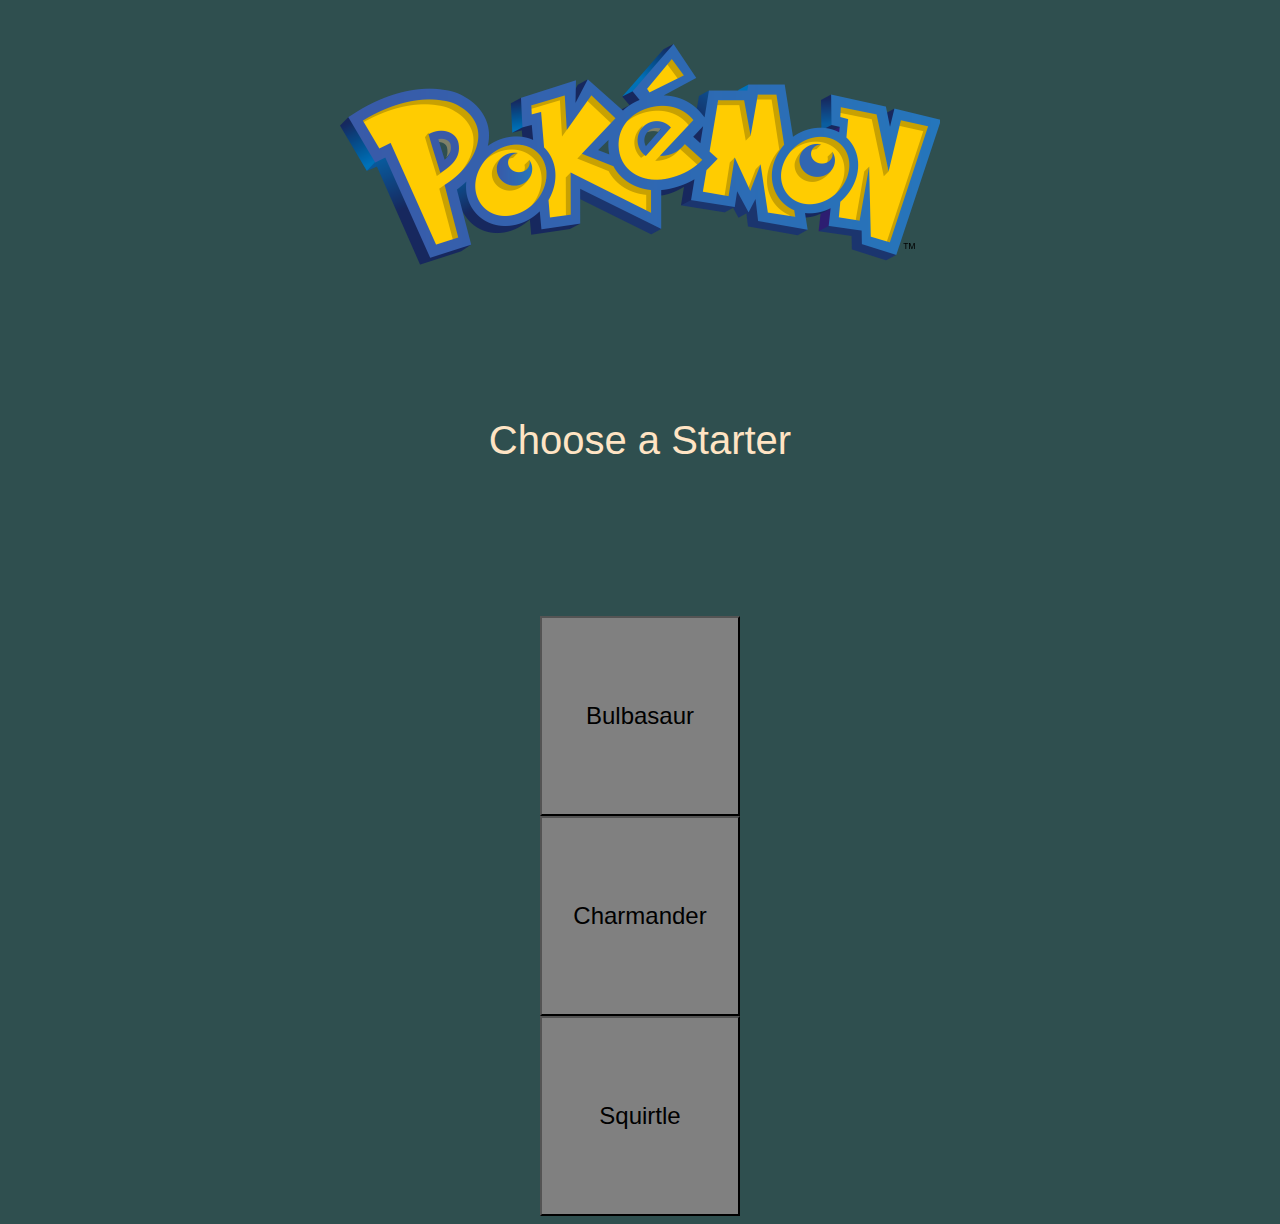
<file: index.html>
<!DOCTYPE html>
<html lang="en">
<head>
    <meta charset="UTF-8">
    <meta name="viewport" content="width=device-width, initial-scale=1.0">
    <title>Pokemon - Starters</title>
    
    <link rel="stylesheet" href="https://stackpath.bootstrapcdn.com/bootstrap/4.5.0/css/bootstrap.min.css" integrity="sha384-9aIt2nRpC12Uk9gS9baDl411NQApFmC26EwAOH8WgZl5MYYxFfc+NcPb1dKGj7Sk" crossorigin="anonymous">
    <link rel="stylesheet" href="stylesheet.css">
    <link rel="stylesheet" href="buttonStyleSheet.css">

</head>
<body style="background-color: darkslategray;">
    <br></br>
    <img class="image" src ="pokeHead.png" >
    <h2 class="mainHeading">Choose a Starter</h2>
    <div class="container" style=" text-align:center;">
        <div class="row">
            <div class="text-center"></div>
            <div class="col-lg-4 col-sm-12">
                <button id ="bulbaBtn" onClick="location.href='bulbasaur.html'" class="genBtn">Bulbasaur</button>
            </div>
            <div class="col-lg-4 col-sm-12">
                <button id="charBtn" onClick="location.href='charmander.html'" class="genBtn charBtn">Charmander</button>
            </div>
            <div class="col-lg-4 col-sm-12">
                <button id="sqrtBtn" onClick="location.href='squirtle.html'"   class="genBtn">Squirtle</button>
            </div>
        </div>
    </div>

</body>
</html>
</file>
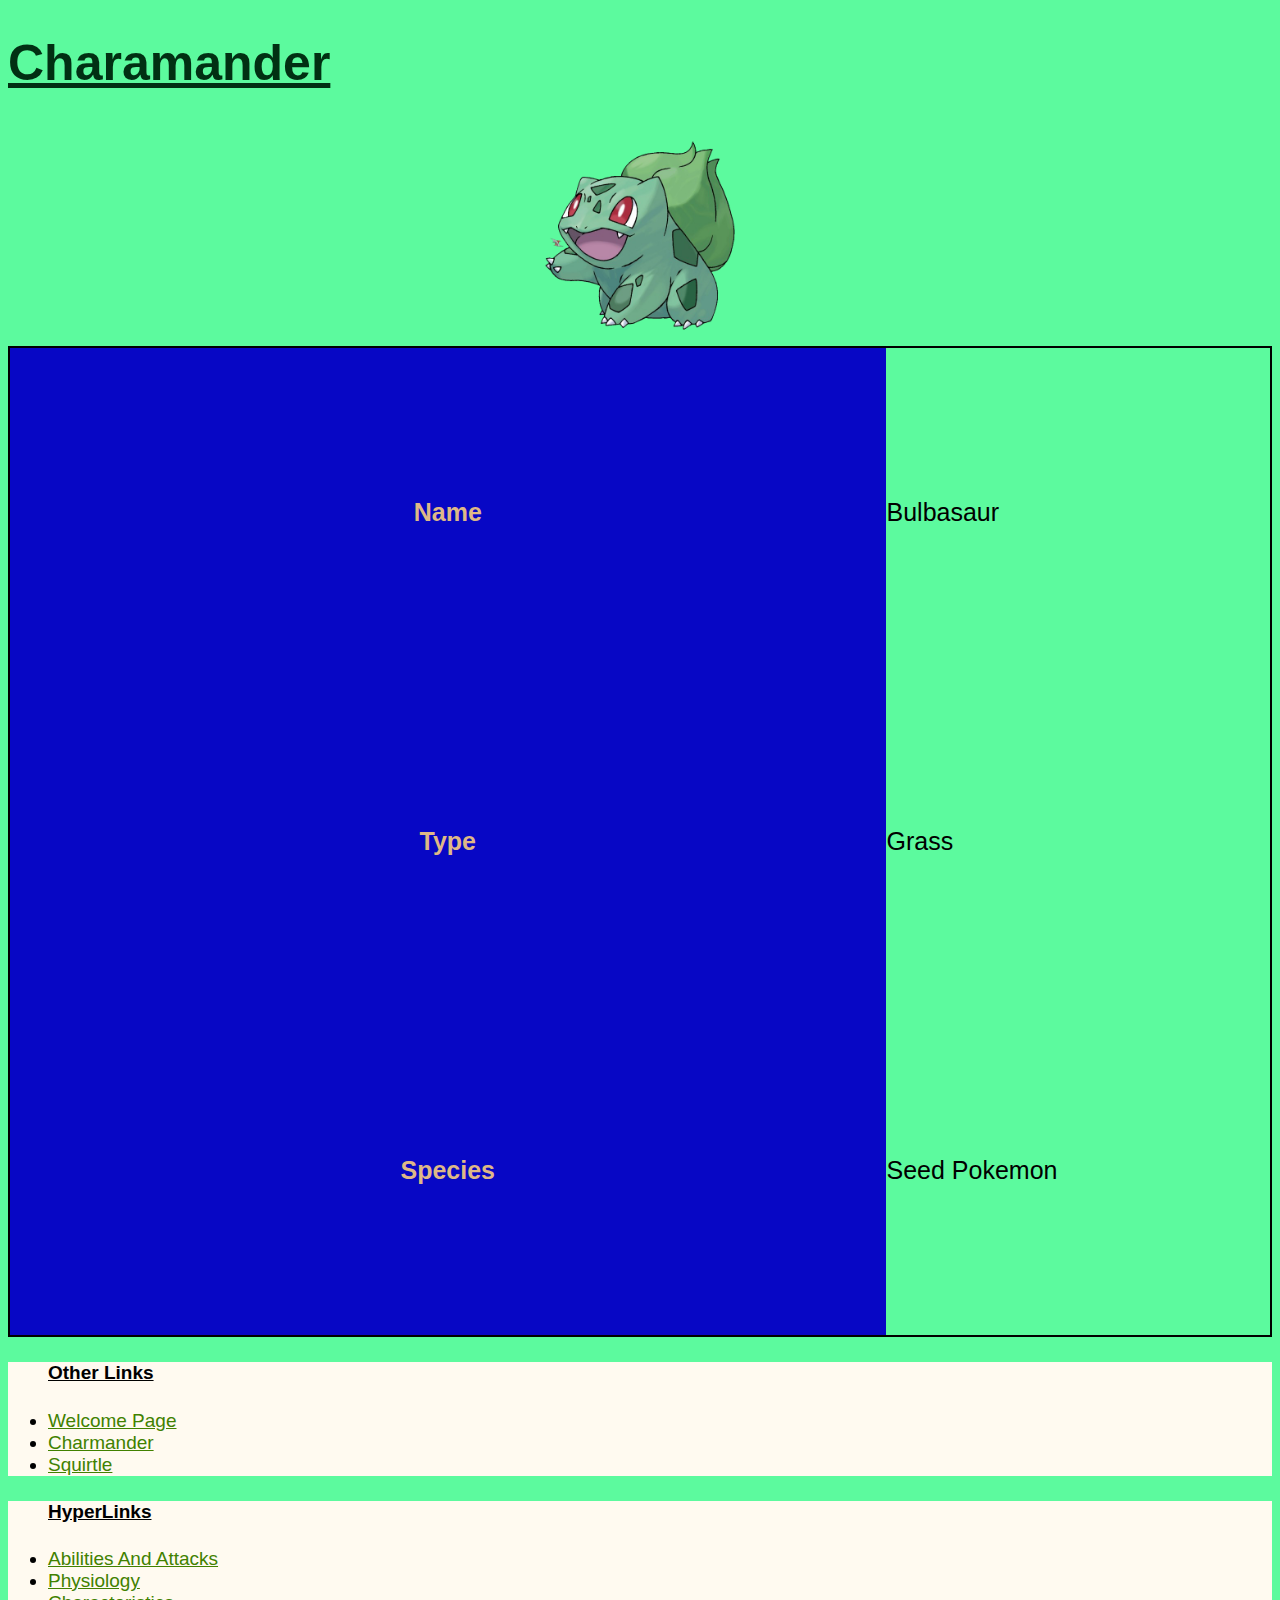
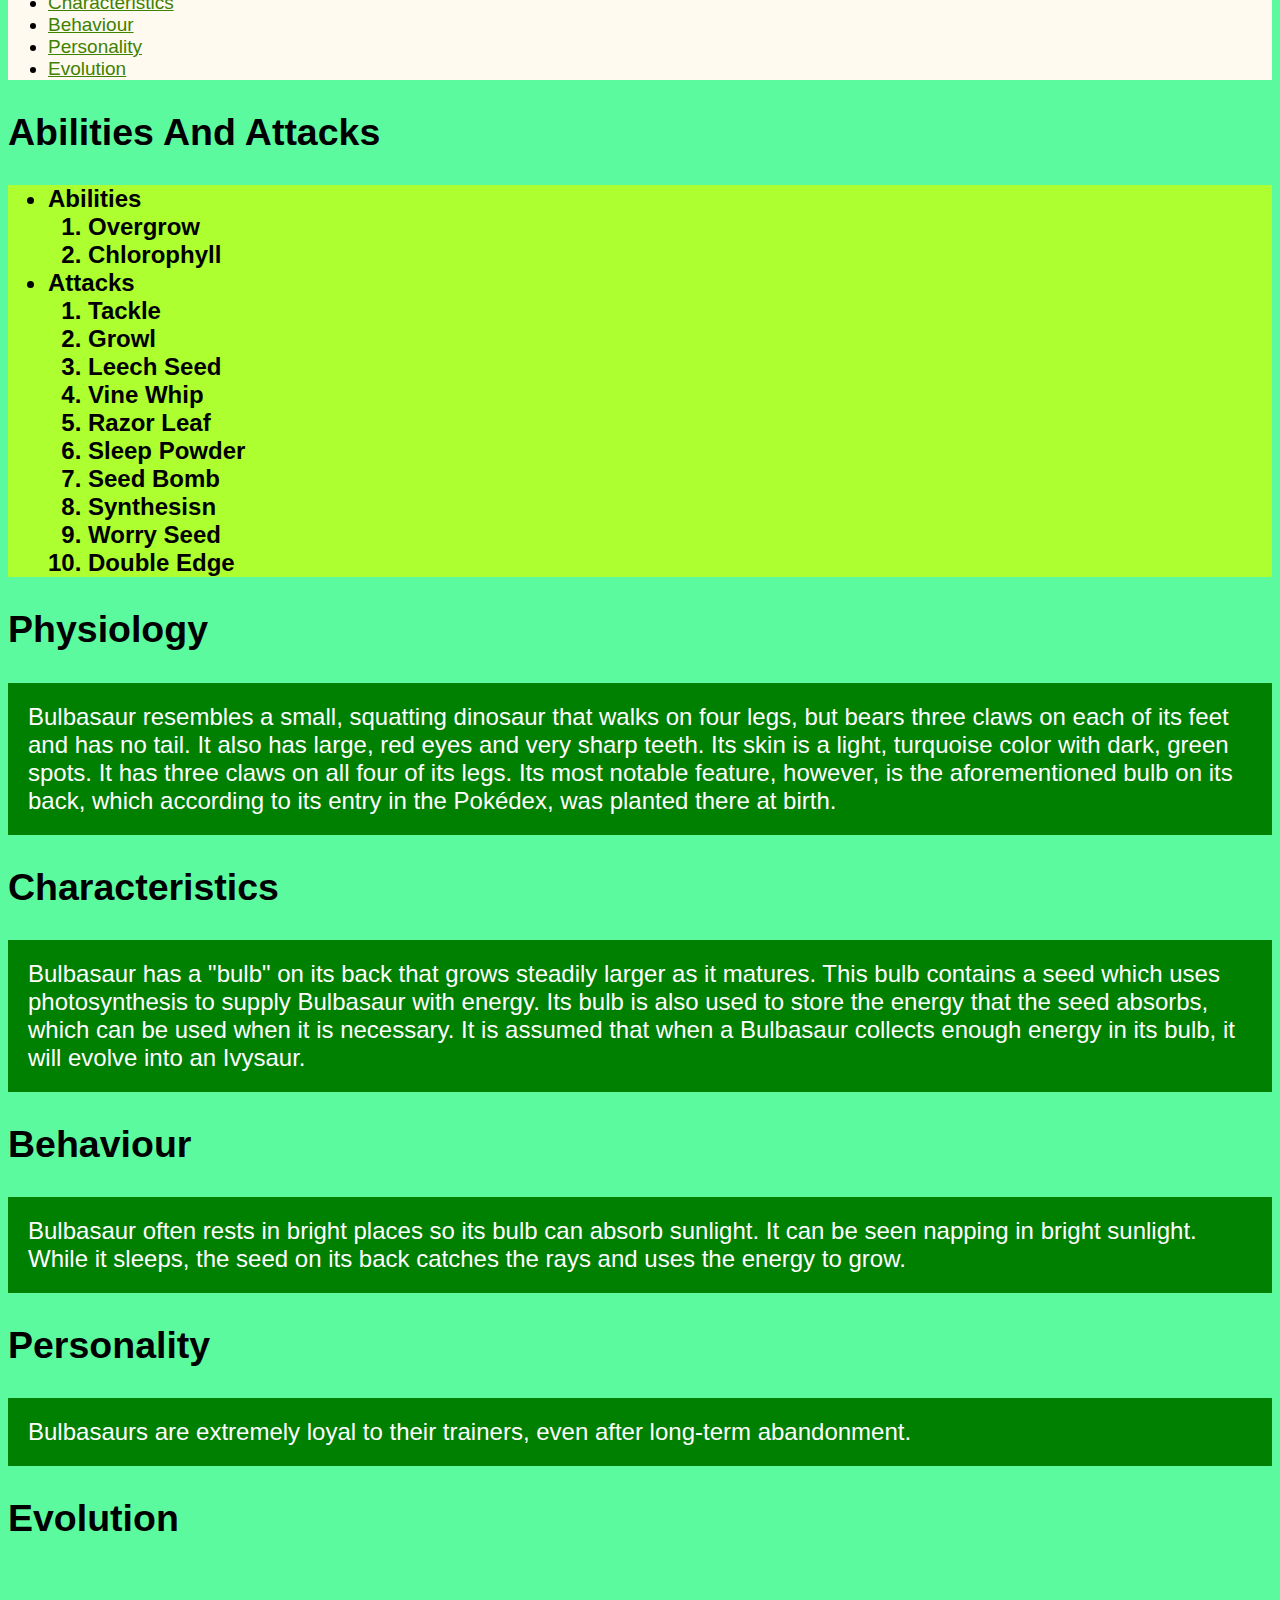
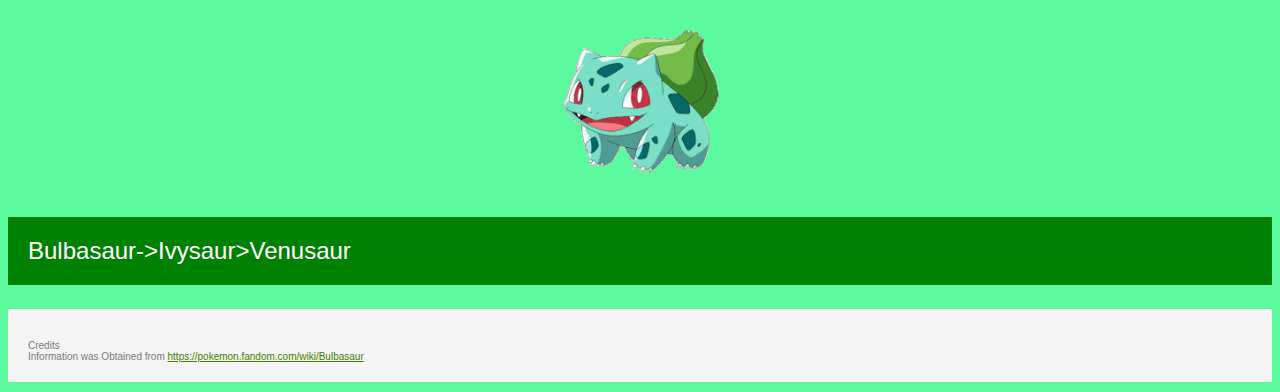
<file: bulbasaur.html>
<!DOCTYPE html>
<html lang="en">
<head>
    <meta charset="UTF-8">
    <meta name="viewport" content="width=device-width, initial-scale=1.0">
    <title>Bulbasaur</title>
    <link rel="stylesheet" href="https://stackpath.bootstrapcdn.com/bootstrap/4.5.0/css/bootstrap.min.css" integrity="sha384-9aIt2nRpC12Uk9gS9baDl411NQApFmC26EwAOH8WgZl5MYYxFfc+NcPb1dKGj7Sk" crossorigin="anonymous">
    <link rel="stylesheet" href="stylesheet.css">
    <link rel="stylesheet" href="buttonStyleSheet.css">
    <link rel="stylesheet" href="starterPages.css">
</head>
<body id="b" class="bulbasaurWP" >
        <h1 class="bulbasaurWP">Charamander</h1>   
        <div class="container">
            <div class="row">
                <div class="text-center"></div>
                <div class="col-lg-6 col-sm-12">
                    <img src="bulbaMain.png" class="image">
               </div>
               <div class="col-lg-6 col-sm-12">
                <table class="table" style="border: 2px solid black;">
                    <tr>
                        <th>Name</th>
                        <td>Bulbasaur</td>
                    </tr>
                    <tr>
                        <th>Type</th>
                        <td>Grass</td>
                    </tr>
                    <tr>
                        <th>Species</th>
                        <td>Seed Pokemon</td>
                    </tr>
                </table>
           </div>
            </div>
        </div> 
        <ul>
            <h4 ><u>Other Links</u></h4>
            <li><a href="index.html">Welcome Page</a></li>
            <li><a href="charmander.html">Charmander</a></li>
            <li><a href="squirtle.html">Squirtle</a></li>
        </ul>
        <ul>
            <h4 ><u>HyperLinks</u></h4>
            <li><a href="#aa">Abilities And Attacks</a></li>
            <li><a href="#physiology">Physiology</a></li>
            <li><a href="#characteristics">Characteristics</a></li>
            <li><a href="#behaviour">Behaviour</a></li>
            <li><a href="#personality">Personality</a></li>
            <li><a href="#evolution">Evolution</a></li>
        </ul>
        <div>
            <h2 id="aa">Abilities And Attacks</h2>
            <ul>
                <li>
                    Abilities
                    <ol>
                        <li>Overgrow</li>
                        <li>Chlorophyll</li>
                    </ol>
                <li>Attacks
                    <ol>
                        <li>Tackle</li>
                        <li>Growl</li>
                        <li>Leech Seed</li>
                        <li>Vine Whip</li>
                        <li>Razor Leaf</li>
                        <li>Sleep Powder</li>
                        <li>Seed Bomb</li>
                        <li>Synthesisn</li>
                        <li>Worry Seed</li>
                        <li>Double Edge</li>
                    </ol>
            </ul>
        </div>  
            <h2 id="physiology">Physiology</h2>
            <p>Bulbasaur resembles a small, squatting dinosaur that walks on four legs, but bears three claws on each of its feet and has no tail. It also has large, red eyes and very sharp teeth. Its skin is a light, turquoise color with dark, green spots. It has three claws on all four of its legs. Its most notable feature, however, is the aforementioned bulb on its back, which according to its entry in the Pokédex, was planted there at birth.</p>
            <h2 id="characteristics">Characteristics</h2>
            <p>Bulbasaur has a "bulb" on its back that grows steadily larger as it matures. This bulb contains a seed which uses photosynthesis to supply Bulbasaur with energy. Its bulb is also used to store the energy that the seed absorbs, which can be used when it is necessary. It is assumed that when a Bulbasaur collects enough energy in its bulb, it will evolve into an Ivysaur.</p>
            <h2 id="behaviour">Behaviour</h2>
            <p>Bulbasaur often rests in bright places so its bulb can absorb sunlight. It can be seen napping in bright sunlight. While it sleeps, the seed on its back catches the rays and uses the energy to grow.</p>
            <h2 id="personality">Personality</h2>
            <p>Bulbasaurs are extremely loyal to their trainers, even after long-term abandonment.</p>         
            <h2 id="evolution">Evolution</h2>
            <img src="bulbaEvo.gif" class="image">
            <p>Bulbasaur->Ivysaur>Venusaur</p>
            <p style="background-color: whitesmoke; color: rgb(122, 122, 122);font-size: x-small;"><br>Credits</br>Information was Obtained from <a href="https://pokemon.fandom.com/wiki/Charmander">https://pokemon.fandom.com/wiki/Bulbasaur</a></p>
        </body>
</html>
</file>
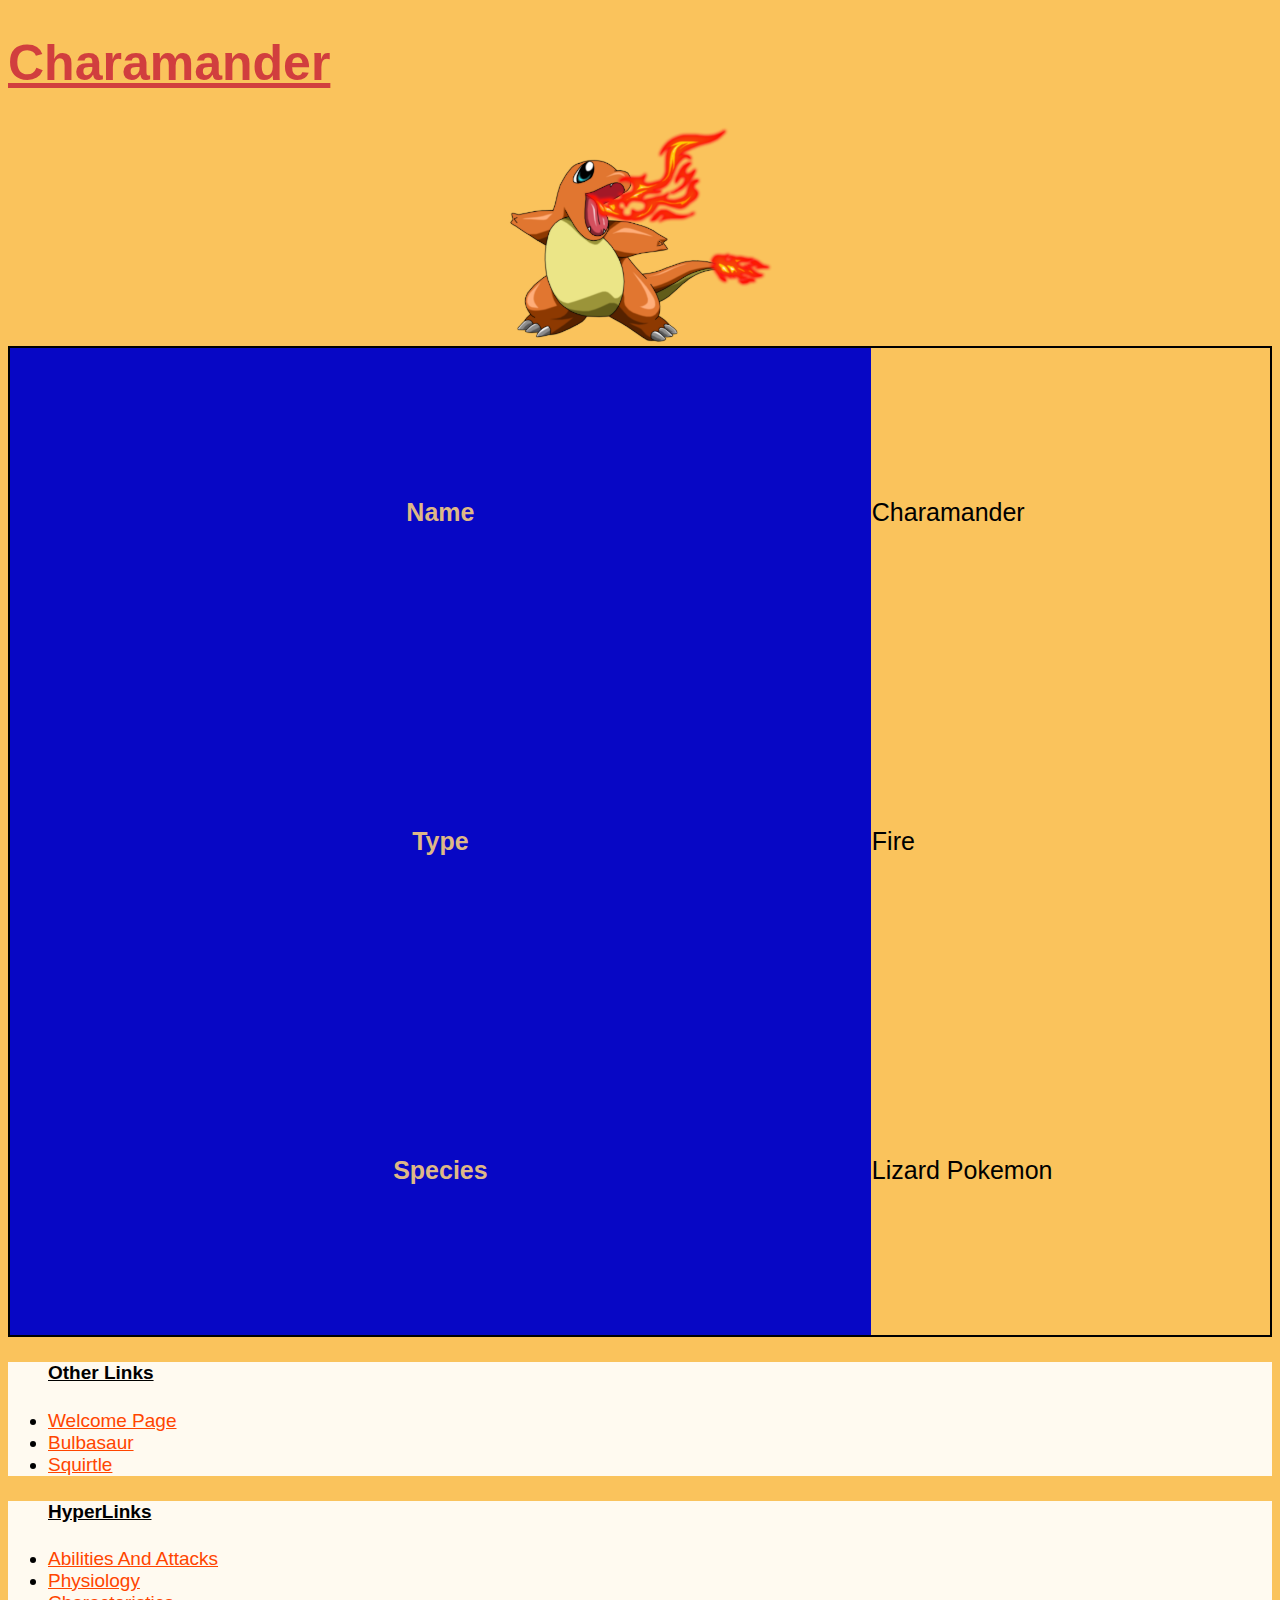
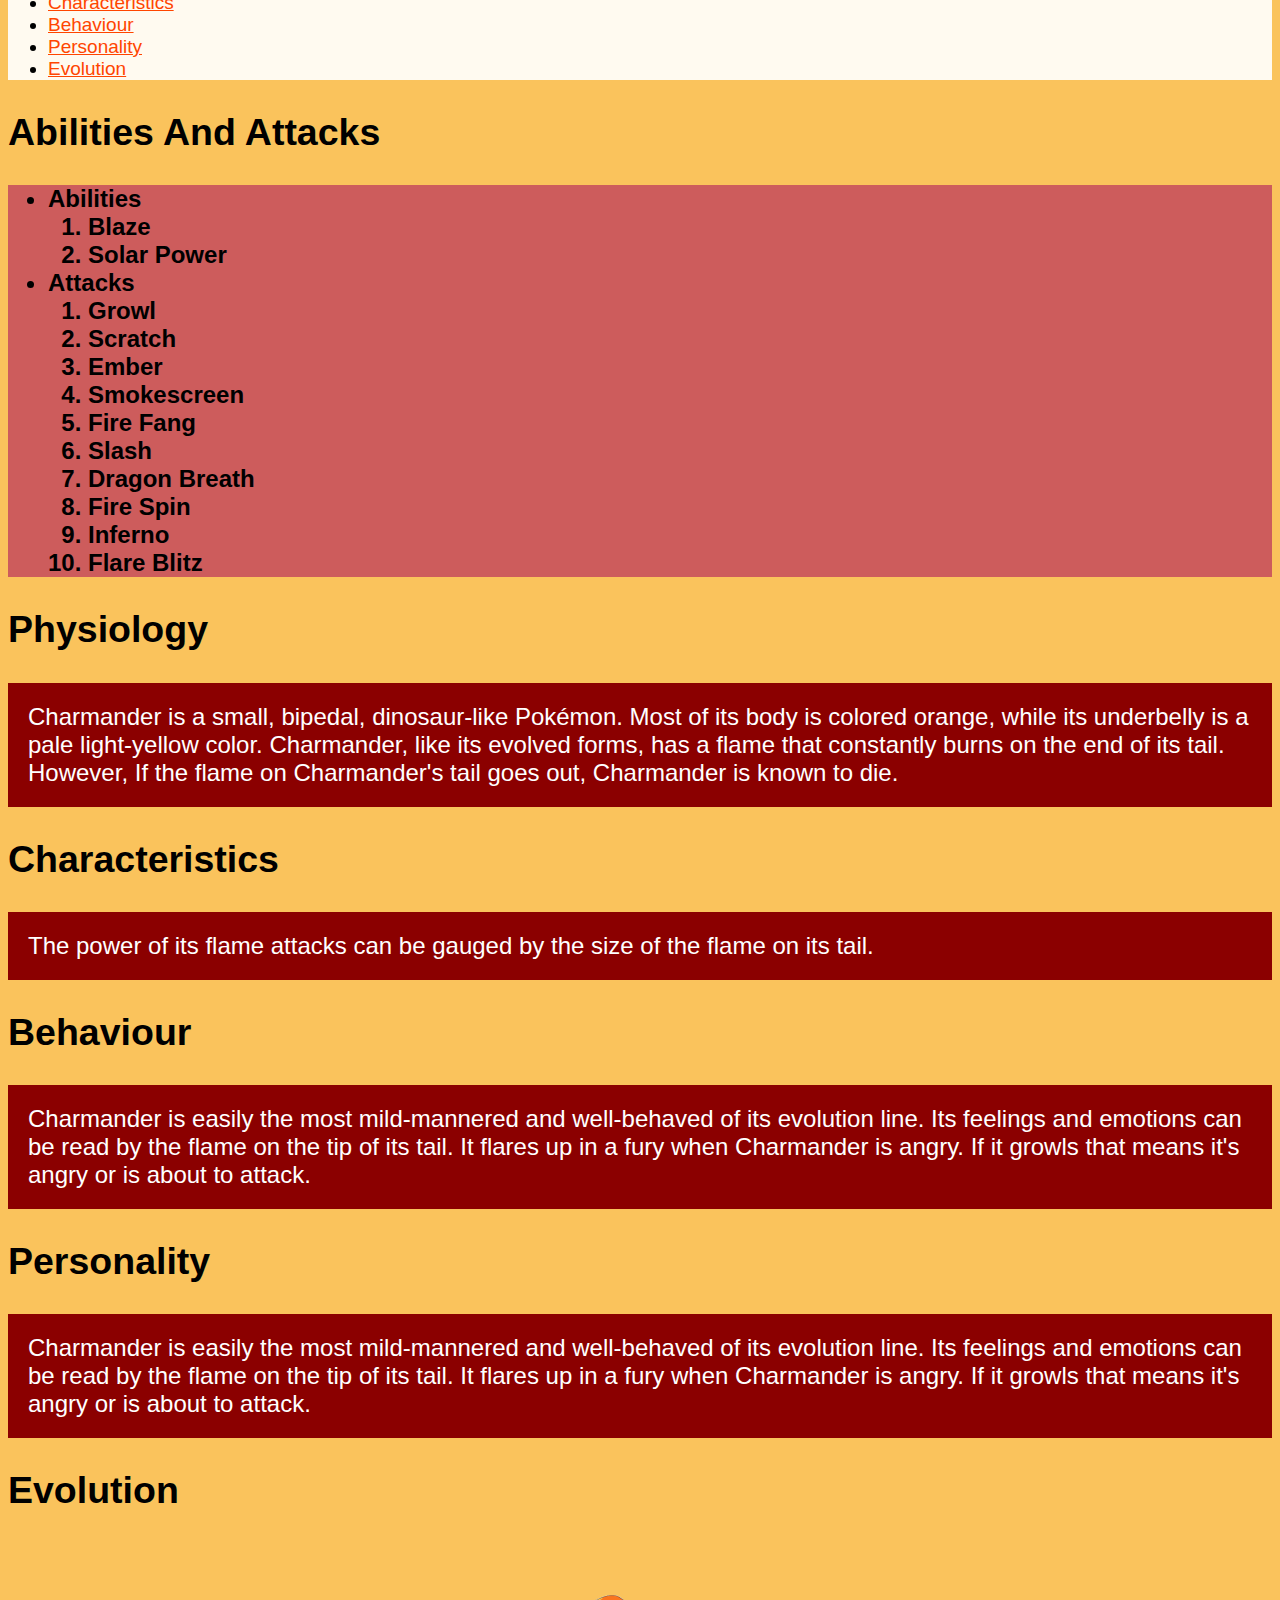
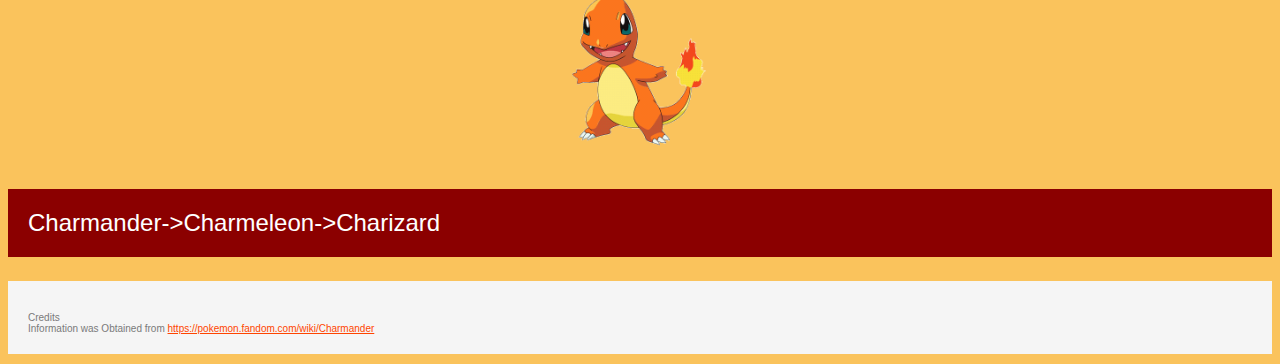
<file: charmander.html>
<!DOCTYPE html>
<html lang="en">
<head>
    <meta charset="UTF-8">
    <meta name="viewport" content="width=device-width, initial-scale=1.0">
    <title>Charamander</title>
    <link rel="stylesheet" href="https://stackpath.bootstrapcdn.com/bootstrap/4.5.0/css/bootstrap.min.css" integrity="sha384-9aIt2nRpC12Uk9gS9baDl411NQApFmC26EwAOH8WgZl5MYYxFfc+NcPb1dKGj7Sk" crossorigin="anonymous">
    <link rel="stylesheet" href="stylesheet.css">
    <link rel="stylesheet" href="buttonStyleSheet.css">
    <link rel="stylesheet" href="starterPages.css">
</head>
<body id="c" class="charmanderWP" >
        <h1 class="charmanderWP">Charamander</h1>   
        <div class="container">
            <div class="row">
                <div class="text-center"></div>
                <div class="col-lg-6 col-sm-12">
                    <img src="charMain.png" class="image">
               </div>
               <div class="col-lg-6 col-sm-12">
                <table class="table" style="border: 2px solid black;">
                    <tr>
                        <th>Name</th>
                        <td>Charamander</td>
                    </tr>
                    <tr>
                        <th>Type</th>
                        <td>Fire</td>
                    </tr>
                    <tr>
                        <th>Species</th>
                        <td>Lizard Pokemon</td>
                    </tr>
                </table>
           </div>
            </div>
        </div> 
        <ul>
            <h4 ><u>Other Links</u></h4>
            <li><a href="index.html">Welcome Page</a></li>
            <li><a href="bulbasaur.html">Bulbasaur</a></li>
            <li><a href="squirtle.html">Squirtle</a></li>
        </ul>
        <ul>
            <h4 ><u>HyperLinks</u></h4>
            <li><a href="#aa">Abilities And Attacks</a></li>
            <li><a href="#physiology">Physiology</a></li>
            <li><a href="#characteristics">Characteristics</a></li>
            <li><a href="#behaviour">Behaviour</a></li>
            <li><a href="#personality">Personality</a></li>
            <li><a href="#evolution">Evolution</a></li>
        </ul>
        <div>
            <h2 id="aa">Abilities And Attacks</h2>
            <ul>
                <li>
                    Abilities
                    <ol>
                        <li>Blaze</li>
                        <li>Solar Power</li>
                    </ol>
                <li>Attacks
                    <ol>
                        <li>Growl</li>
                        <li>Scratch</li>
                        <li>Ember</li>
                        <li>Smokescreen</li>
                        <li>Fire Fang</li>
                        <li>Slash</li>
                        <li>Dragon Breath</li>
                        <li>Fire Spin</li>
                        <li>Inferno</li>
                        <li>Flare Blitz</li>
                    </ol>
            </ul>
        </div>  
            <h2 id="physiology">Physiology</h2>
            <p>Charmander is a small, bipedal, dinosaur-like Pokémon. Most of its body is colored orange, while its underbelly is a pale light-yellow color. Charmander, like its evolved forms, has a flame that constantly burns on the end of its tail. However, If the flame on Charmander's tail goes out, Charmander is known to die.</p>
            <h2 id="characteristics">Characteristics</h2>
            <p>The power of its flame attacks can be gauged by the size of the flame on its tail. </p>
            <h2 id="behaviour">Behaviour</h2>
            <p>Charmander is easily the most mild-mannered and well-behaved of its evolution line. Its feelings and emotions can be read by the flame on the tip of its tail. It flares up in a fury when Charmander is angry. If it growls that means it's angry or is about to attack.</p>
            <h2 id="personality">Personality</h2>
            <p>Charmander is easily the most mild-mannered and well-behaved of its evolution line. Its feelings and emotions can be read by the flame on the tip of its tail. It flares up in a fury when Charmander is angry. If it growls that means it's angry or is about to attack.</p>         
            <h2 id="evolution">Evolution</h2>
            <img src="charmEvo.gif" class="image">
            <p>Charmander->Charmeleon->Charizard</p>
            <p style="background-color: whitesmoke; color: rgb(122, 122, 122);font-size: x-small;"><br>Credits</br>Information was Obtained from <a href="https://pokemon.fandom.com/wiki/Charmander">https://pokemon.fandom.com/wiki/Charmander</a></p>
        </body>
</html>
</file>
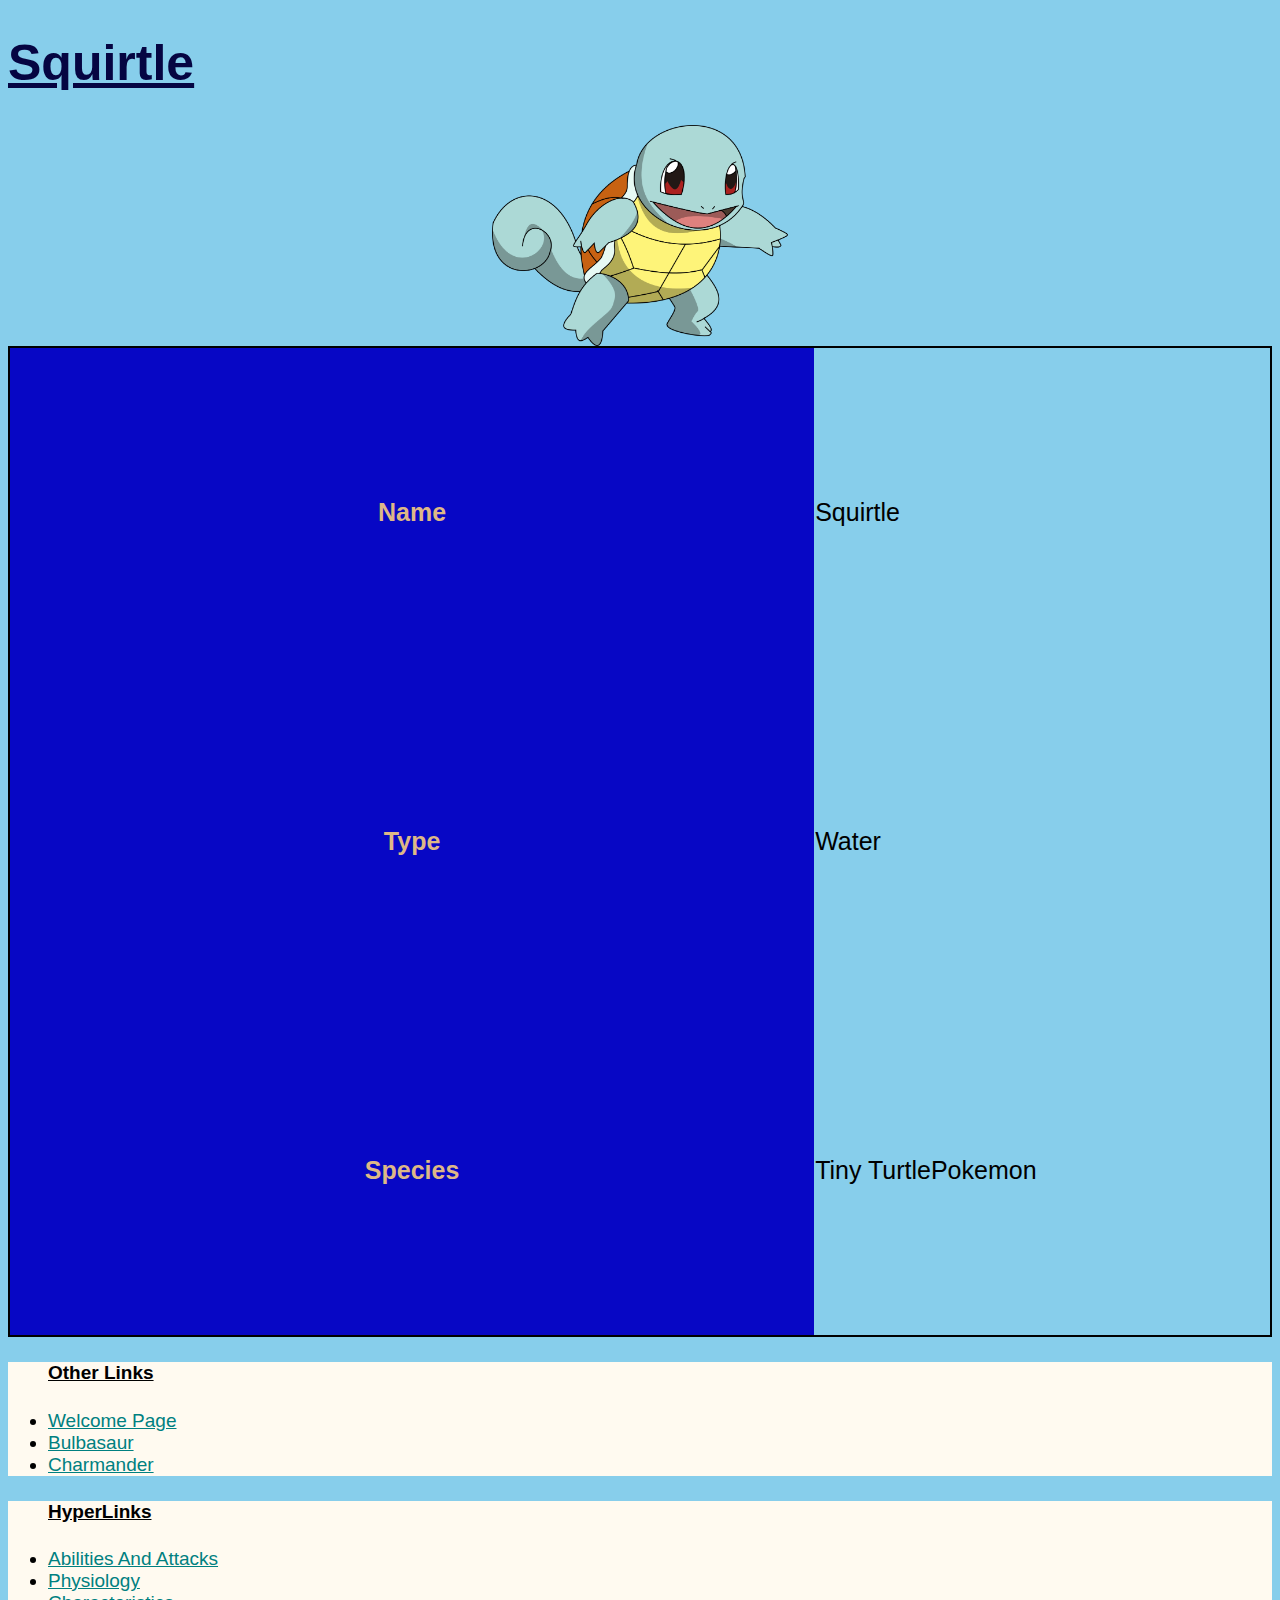
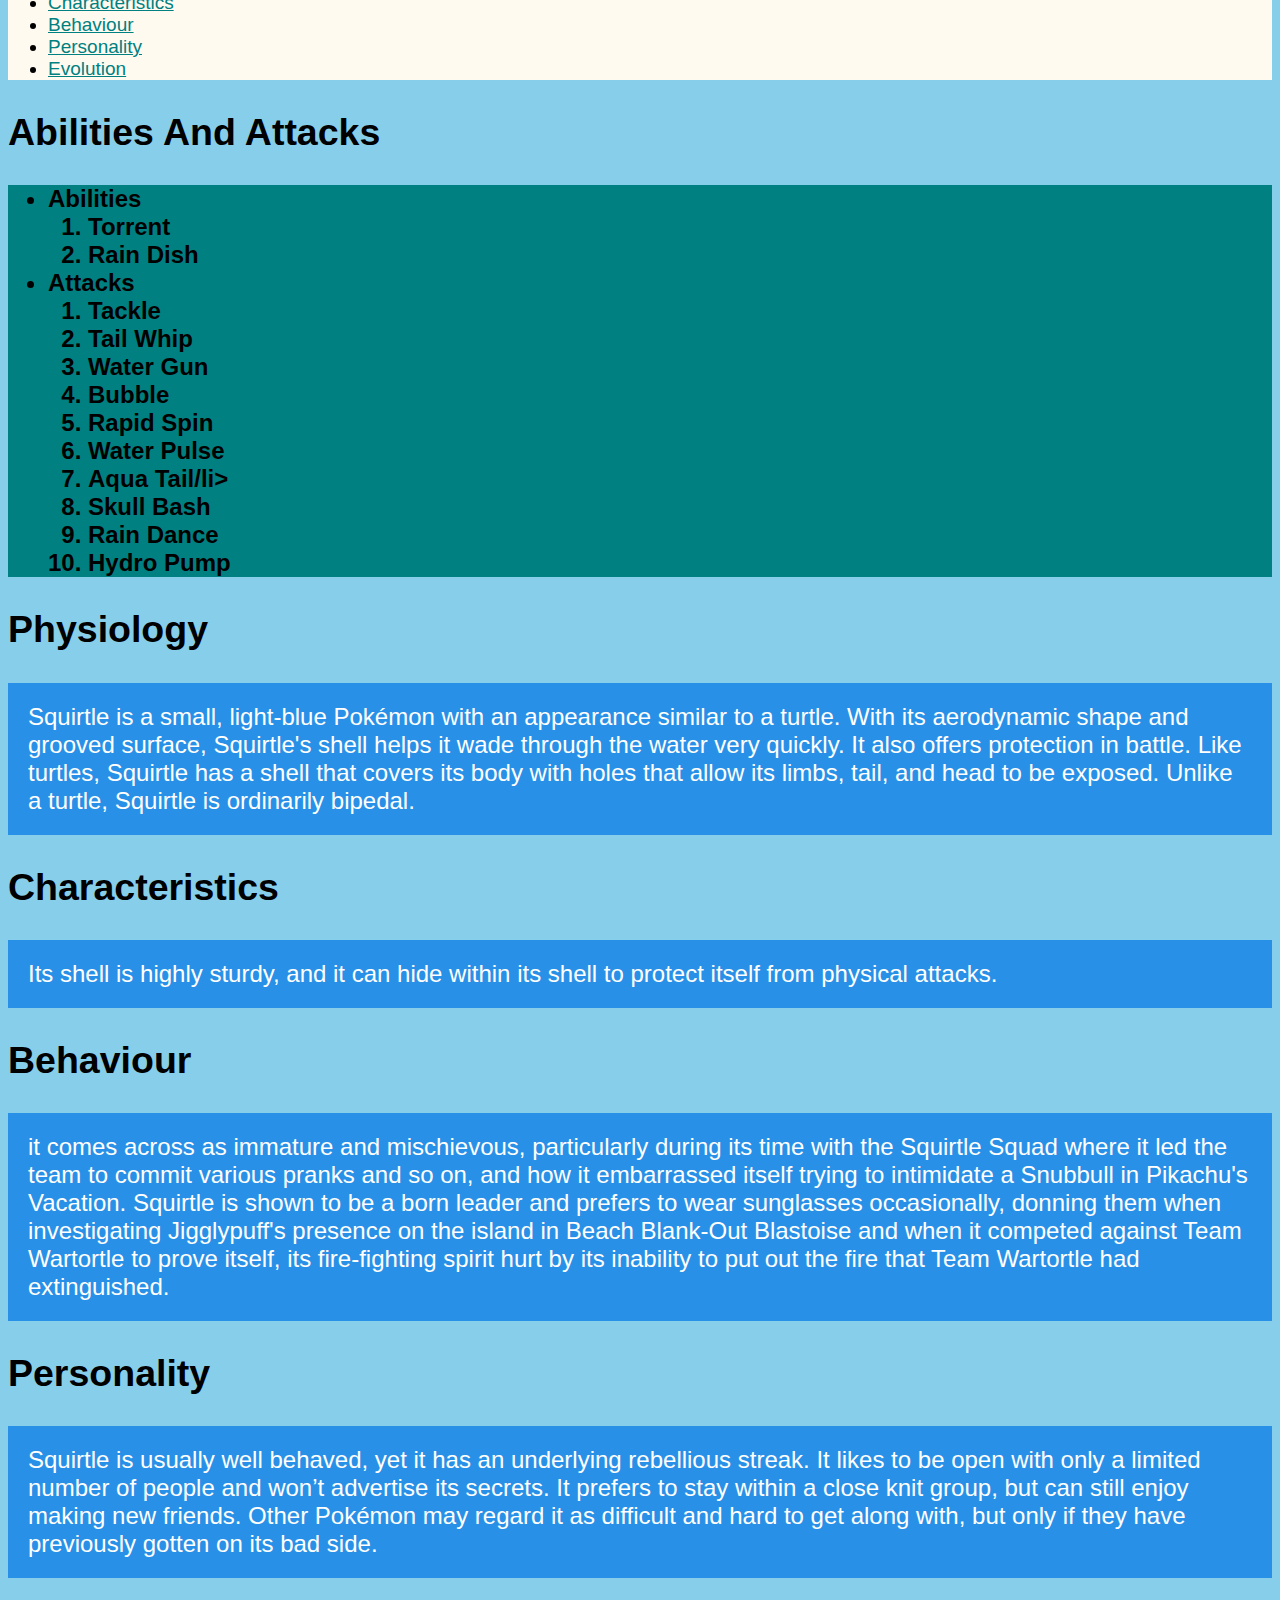
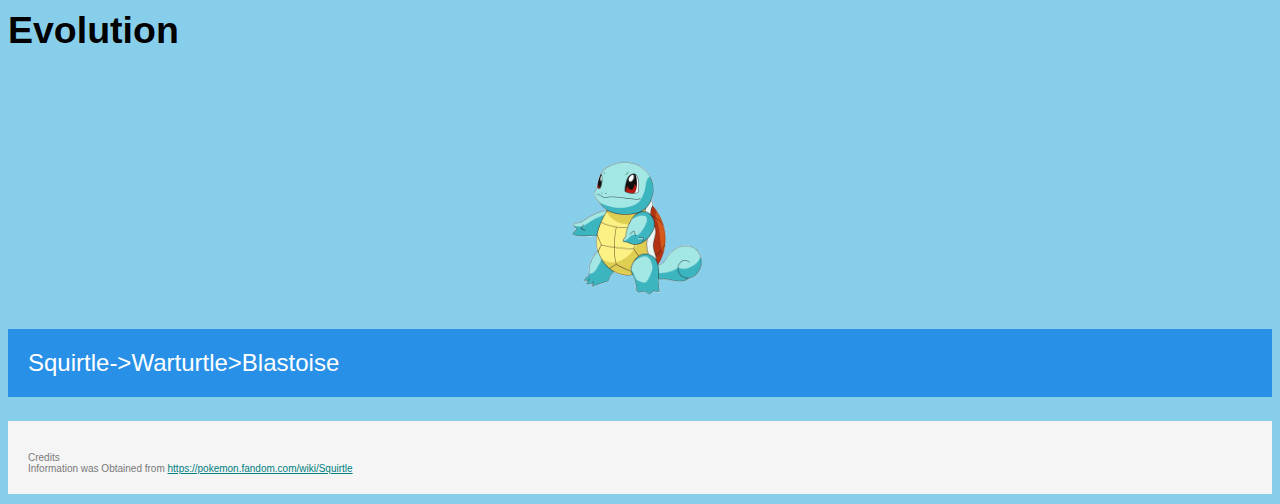
<file: squirtle.html>
<!DOCTYPE html>
<html lang="en">
<head>
    <meta charset="UTF-8">
    <meta name="viewport" content="width=device-width, initial-scale=1.0">
    <title>Squirtle</title>
    <link rel="stylesheet" href="https://stackpath.bootstrapcdn.com/bootstrap/4.5.0/css/bootstrap.min.css" integrity="sha384-9aIt2nRpC12Uk9gS9baDl411NQApFmC26EwAOH8WgZl5MYYxFfc+NcPb1dKGj7Sk" crossorigin="anonymous">
    <link rel="stylesheet" href="stylesheet.css">
    <link rel="stylesheet" href="buttonStyleSheet.css">
    <link rel="stylesheet" href="starterPages.css">
</head>
<body id="s" class="squirtleWP" >
        <h1 class="squirtleWP">Squirtle</h1>   
        <div class="container">
            <div class="row">
                <div class="text-center"></div>
                <div class="col-lg-6 col-sm-12">
                    <img src="squirtMain.png" class="image">
               </div>
               <div class="col-lg-6 col-sm-12">
                <table class="table" style="border: 2px solid black;">
                    <tr>
                        <th>Name</th>
                        <td>Squirtle</td>
                    </tr>
                    <tr>
                        <th>Type</th>
                        <td>Water</td>
                    </tr>
                    <tr>
                        <th>Species</th>
                        <td>Tiny TurtlePokemon</td>
                    </tr>
                </table>
           </div>
            </div>
        </div> 
        <ul>
            <h4 ><u>Other Links</u></h4>
            <li><a href="index.html">Welcome Page</a></li>
            <li><a href="bulbasaur.html">Bulbasaur</a></li>
            <li><a href="charmander.html">Charmander</a></li>
        </ul>
        <ul>
            <h4 ><u>HyperLinks</u></h4>
            <li><a href="#aa">Abilities And Attacks</a></li>
            <li><a href="#physiology">Physiology</a></li>
            <li><a href="#characteristics">Characteristics</a></li>
            <li><a href="#behaviour">Behaviour</a></li>
            <li><a href="#personality">Personality</a></li>
            <li><a href="#evolution">Evolution</a></li>
        </ul>
        <div>
            <h2 id="aa">Abilities And Attacks</h2>
            <ul>
                <li>
                    Abilities
                    <ol>
                        <li>Torrent</li>
                        <li>Rain Dish</li>
                    </ol>
                <li>Attacks
                    <ol>
                        <li>Tackle</li>
                        <li>Tail Whip</li>
                        <li>Water Gun</li>
                        <li>Bubble</li>
                        <li>Rapid Spin</li>
                        <li>Water Pulse</li>
                        <li>Aqua Tail/li>
                        <li>Skull Bash</li>
                        <li>Rain Dance</li>
                        <li>Hydro Pump</li>
                    </ol>
            </ul>
        </div>  
            <h2 id="physiology">Physiology</h2>
            <p>Squirtle is a small, light-blue Pokémon with an appearance similar to a turtle. With its aerodynamic shape and grooved surface, Squirtle's shell helps it wade through the water very quickly. It also offers protection in battle. Like turtles, Squirtle has a shell that covers its body with holes that allow its limbs, tail, and head to be exposed. Unlike a turtle, Squirtle is ordinarily bipedal.</p>
            <h2 id="characteristics">Characteristics</h2>
            <p>Its shell is highly sturdy, and it can hide within its shell to protect itself from physical attacks.</p>
            <h2 id="behaviour">Behaviour</h2>
            <p>it comes across as immature and mischievous, particularly during its time with the Squirtle Squad where it led the team to commit various pranks and so on, and how it embarrassed itself trying to intimidate a Snubbull in Pikachu's Vacation. Squirtle is shown to be a born leader and prefers to wear sunglasses occasionally, donning them when investigating Jigglypuff's presence on the island in Beach Blank-Out Blastoise and when it competed against Team Wartortle to prove itself, its fire-fighting spirit hurt by its inability to put out the fire that Team Wartortle had extinguished.</p>
            <h2 id="personality">Personality</h2>
            <p>Squirtle is usually well behaved, yet it has an underlying rebellious streak. It likes to be open with only a limited number of people and won’t advertise its secrets. It prefers to stay within a close knit group, but can still enjoy making new friends. Other Pokémon may regard it as difficult and hard to get along with, but only if they have previously gotten on its bad side.</p>         
            <h2 id="evolution">Evolution</h2>
            <img src="squirtEvo.gif" class="image">
            <p>Squirtle->Warturtle>Blastoise</p>
            <p style="background-color: whitesmoke; color: rgb(122, 122, 122);font-size: x-small;"><br>Credits</br>Information was Obtained from <a href="https://pokemon.fandom.com/wiki/Charmander">https://pokemon.fandom.com/wiki/Squirtle</a></p>
        </body>
</html>
</file>
<file: stylesheet.css>
*
{
    font-family: -apple-system, BlinkMacSystemFont, 'Segoe UI', Roboto, Oxygen, Ubuntu, Cantarell, 'Open Sans', 'Helvetica Neue', sans-serif;
}
.image{
    width: auto ;
    height: auto;
    max-width: 600px;
    max-height: 221px;
    display: block;
    margin-left: auto;
    margin-right: auto;
}

.mainHeading{
    font-weight: lighter;
    font-family: -apple-system, BlinkMacSystemFont, 'Segoe UI', Roboto, Oxygen, Ubuntu, Cantarell, 'Open Sans', 'Helvetica Neue', sans-serif;
    font-size: 40px;
    color: bisque;
    text-align: center;
    padding: 120px;
  
}

table{
    border-collapse: collapse;
    width: 100%;
}
th{
    padding: 150px;
    text-align: center;
}
th{
    color: burlywood;
    background-color: rgb(7, 7, 197);
}


charmanderWP{
}

body.charmanderWP{
    background-color: rgb(250, 195, 92);
    font-size: 25px;
}

h1.charmanderWP,h2.charmander.WP{
    text-decoration: underline;
   color: rgb(209, 62, 62);
}

bulbasaurWP{
}

body.bulbasaurWP{
    background-color: rgb(92, 250, 158);
    font-size: 25px;
}

h1.bulbasaurWP,h2.bulbasaur.WP{
    text-decoration: underline;
   color: rgb(1, 48, 19);
}

squirtleWP{
}

body.squirtleWP{
    background-color:skyblue ;
    font-size: 25px;
}

h1.squirtleWP,squirtleWP{
    text-decoration: underline;
   color:rgb(5, 5, 66);
}

@media (max-width: 1000px) {

    [class*="col-"] {
        margin-bottom: 15px;
    }

    .mainHeading{
        padding-right: 80px;
        padding-left: 80px;
    }
  
  }
</file>
<file: buttonStyleSheet.css>
*
{
    font-family: -apple-system, BlinkMacSystemFont, 'Segoe UI', Roboto, Oxygen, Ubuntu, Cantarell, 'Open Sans', 'Helvetica Neue', sans-serif;
}
.genBtn {
  width: 200px;
  height: 200px;
  font-size: 24px;
  text-align: center;
  background-color: grey;
}

#sqrtBtn:hover, #bulbaBtn:hover, #charBtn:hover {
  width: 220px;
  height: 220px;
  font-size: 0px;
}

#charBtn:hover {
  background-image: url(charBtn.png);
  background-color: orange;
  background-size: cover;
}

#bulbaBtn:hover {
  background-image: url(bulbaBtn.png);
  background-color: lightgreen;
  background-size: cover;
}

#sqrtBtn:hover {
  background-image: url(sqrtBtn.png);
  background-color: skyblue;
  background-size: cover;
}

/*# sourceMappingURL=buttonStyleSheet.css.map */
</file>
<file: starterPages.css>
* {
  font-family: -apple-system, BlinkMacSystemFont, "Segoe UI", Roboto, Oxygen, Ubuntu, Cantarell, "Open Sans", "Helvetica Neue", sans-serif;
}

#b a:link {
  color: #418100;
}
#b a:visited {
  color: #203f01;
}
#b a:hover {
  font-size: 23px;
}
#b p {
  color: white;
  background-color: green;
  font-size: 24px;
  padding: 20px;
}
#b ul + p {
  color: white;
  background-color: darkred;
  font-size: 24px;
}
#b ul {
  background-color: greenyellow;
  color: black;
  font-weight: bold;
  font-size: 24px;
}
#b div + ul {
  font-size: 19px;
  font-weight: lighter;
  background: floralwhite;
}
#b ul + ul {
  font-size: 19px;
  font-weight: lighter;
  background: floralwhite;
}
#b body + p {
  color: lightgrey;
  background-color: gray;
}

#c a:link {
  color: orangered;
}
#c a:visited {
  color: darkred;
}
#c a:hover {
  font-size: 23px;
}
#c p {
  color: white;
  background-color: darkred;
  font-size: 24px;
  padding: 20px;
}
#c ul {
  background-color: indianred;
  color: black;
  font-weight: bold;
  font-size: 24px;
}
#c div + ul {
  font-size: 19px;
  font-weight: lighter;
  background: floralwhite;
}
#c ul + ul {
  font-size: 19px;
  font-weight: lighter;
  background: floralwhite;
}
#c body + p {
  color: lightgrey;
  background-color: gray;
}

#s a:link {
  color: teal;
}
#s a:visited {
  color: navy;
}
#s a:hover {
  font-size: 23px;
}
#s p {
  color: white;
  background-color: #2891e7;
  font-size: 24px;
  padding: 20px;
}
#s ul {
  background-color: teal;
  color: black;
  font-weight: bold;
  font-size: 24px;
}
#s div + ul {
  font-size: 19px;
  font-weight: lighter;
  background: floralwhite;
}
#s ul + ul {
  font-size: 19px;
  font-weight: lighter;
  background: floralwhite;
}
#s body + p {
  color: lightgrey;
  background-color: gray;
}

p {
  color: lightgrey;
  background-color: gray;
}

/*# sourceMappingURL=starterPages.css.map */
</file>
